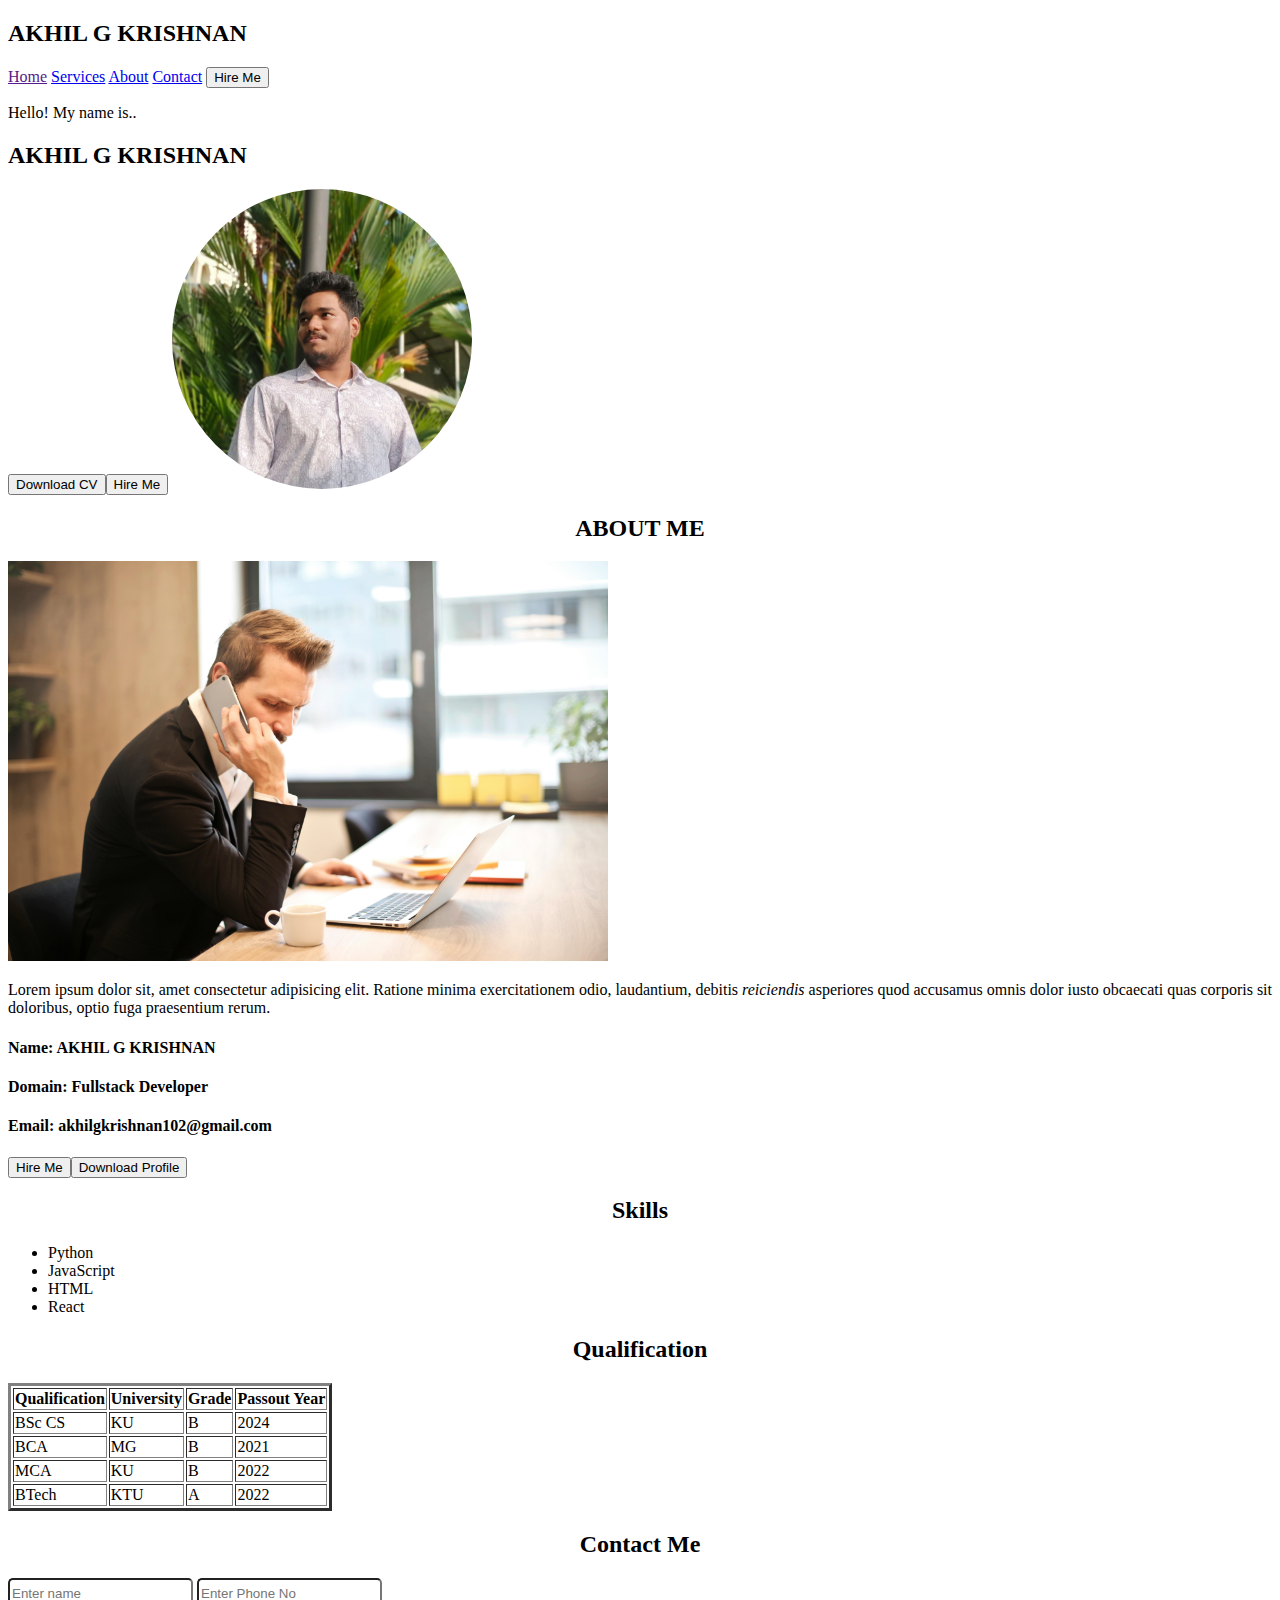
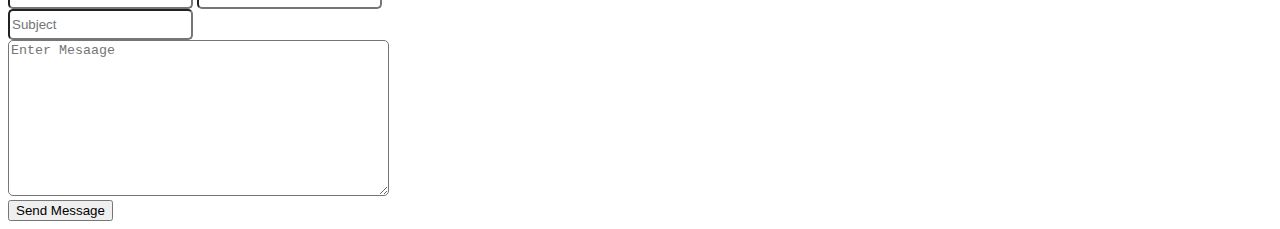
<file: index.html>
<!DOCTYPE html>
<html lang="en">

<head>
    <meta charset="UTF-8">
    <meta name="viewport" content="width=device-width, initial-scale=1.0">
    <title>Home</title>
</head>

<body>
    <!-- header section -->
    <header>
        <h2>AKHIL G KRISHNAN</h2>
        <a href="">Home</a>
        <a href="#">Services</a>
        <a href="#">About</a>
        <a href="#">Contact</a>
        <button>
            Hire Me
        </button>
    </header>

    <!-- hero section -->
    <p>Hello! My name is..</p>
    <h2>AKHIL G KRISHNAN</h2>
    <button>Download CV</button><button>Hire Me</button>
    <img src="./images/me.jpeg" alt="Profile image" style="height: 300px;width: 300px; border-radius: 50%;">
    <section>
        <center>
            <h2>ABOUT ME</h2>
        </center>
        <img src="./images/pexels-olly-859264.jpg" alt="" style="height: 400px; width: 600px;">
        <p>Lorem ipsum dolor sit, amet consectetur adipisicing elit. Ratione minima exercitationem odio, laudantium, debitis <em>reiciendis</em> asperiores quod accusamus omnis dolor iusto obcaecati quas corporis sit doloribus, optio fuga praesentium rerum.   </p>
        <h4>Name: AKHIL G KRISHNAN</h4>
        <h4>Domain: Fullstack Developer</h4>
        <h4>Email: akhilgkrishnan102@gmail.com</h4>
<div>
    <button>Hire Me</button><button>Download Profile</button>
</div>
</section>
    <!-- Skills section -->
     <section>
        <center><h2>Skills</h2></center>
        <ul  >
            <li>Python</li>
            <li>JavaScript</li>
            <li>HTML</li>
            <li>React</li>
        </ul>
        <!-- Qulaification -->
    <section>
        <center><h2>Qualification</h2></center>
        <table border="3">
            <tr>
                <th>Qualification</th>
                <th>University</th>
                <th>Grade</th>
                <th>Passout Year</th>
            </tr>
            <tr>
                <td>BSc CS</td>
                <td>KU</td>
                <td>B</td>
                <td>2024</td>
            </tr>
            <tr>
                <td>BCA</td>
                <td>MG</td>
                <td>B</td>
                <td>2021</td>
            </tr>
            <tr>
                <td>MCA</td>
                <td>KU</td>
                <td>B</td>
                <td>2022</td>
            </tr>
            <tr>
                <td>BTech</td>
                <td>KTU</td>
                <td>A</td>
                <td>2022</td>
            </tr>

        </table>
    </section>
     </section>
     <section>
        <center><h2>Contact Me</h2></center>
        <form action="">
            <input type="text"placeholder="Enter name" style="height: 25px; width: auto; border-radius: 5px;">
            <input type="text"placeholder="Enter Phone No" style="height: 25px; width: auto ;border-radius: 5px;">
            <div>
            <input type="text"placeholder="Subject" style="height: 25px; width: auto;border-radius: 5px;">
            </div>
            <div>
                <textarea rows="10" cols="45" id=""placeholder="Enter Mesaage" style="border-radius: 5px;"></textarea>
            </div>
            <div>
                <input type="button" value="Send Message">
            </div>

        </form>
     </section>
</body>
</html>
</file>
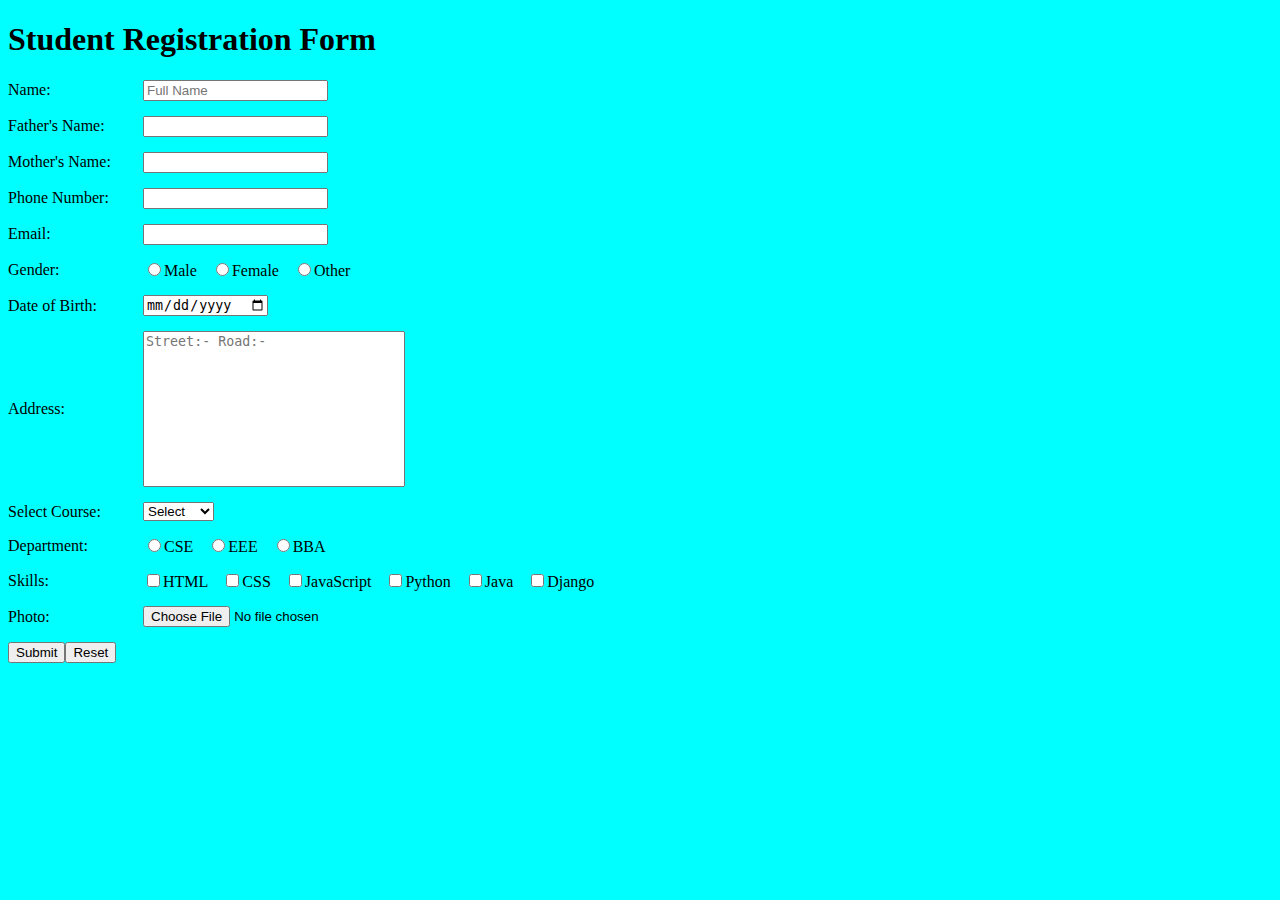
<file: StudentRegistration/index.html>
<!DOCTYPE html>
<html lang="en">

<head>
    <meta charset="UTF-8">
    <meta name="viewport" content="width=device-width, initial-scale=1.0">
    <link rel="stylesheet" href="./index.css">
    <title>Home</title>
</head>

<body>
    <h1>Student Registration Form</h1>
    <form action="">
        <div>
            <label for="name-box">Name: </label>
            <input type="text" placeholder="Full Name" id="name-box" required>
        </div>
        <div>
            <label for="fname-box">Father's Name: </label>
            <input type="text" id="fname-box" required>
        </div>
        <div>
            <label for="mname-box">Mother's Name: </label>
            <input type="text" id="mname-box">
        </div>
        <div>
            <label for="phone">Phone Number: </label>
            <input type="number" name="" id="phone">
        </div>
        <div>
            <label for="email">Email: </label>
            <input type="email" name="" id="email">
        </div>
        <div>
            <label for="gender">Gender: </label>
            <span>
                <input type="radio" name="gender" value="male"><label for="">Male</label>
                <input type="radio" name="gender" value="female"><label for="">Female</label>
                <input type="radio" name="gender" value="other"><label for="">Other</label>
            </span>
        </div>
        <div>
            <label for="DOB">Date of Birth: </label>
            <input type="date" id="DOB">
        </div>
        <div>
            <label for="addres">Address: </label>
            <textarea name="" id="address" rows="10" cols="30" placeholder="Street:- Road:-"
                style="resize: none;"></textarea>
        </div>
        <div>
            <label for="course">Select Course: </label>
            <select name="" id="course">
                <option value="none">Select</option>
                <option value="django">Django</option>
                <option value="MEARN">MEARN</option>
                <option value="java">Java</option>
                <option value="python">Python</option>
            </select>
        </div>
        <div class="dept-class">
            <label for="dept">Department: </label>
            <span>
                <input type="radio" name="dept" value="cse"><label for="">CSE</label>
                <input type="radio" name="dept" value="eee"><label for="">EEE</label>
                <input type="radio" name="dept" value="bba"><label for="">BBA</label>
            </span>
        </div>
        <div>
            <label for="">Skills: </label>
            <span>
                <input type="checkbox" name="" value="html"><label for="">HTML</label>
                <input type="checkbox" name="" value="css"><label for="">CSS</label>
                <input type="checkbox" name="" value="js"><label for="">JavaScript</label>
                <input type="checkbox" name="" value="python"><label for="">Python</label>
                <input type="checkbox" name="" value="java"><label for="">Java</label>
                <input type="checkbox" name="" value="django"><label for="">Django</label>
            </span>
        </div>
        <div>
            <label for="photo">Photo: </label>
            <input type="file" name="" id="photo" accept="image/*">
        </div>
        <div>
            <input type="submit"></input>
            <input type="reset"></input>
        </div>

    </form>

</body>

</html>
</file>
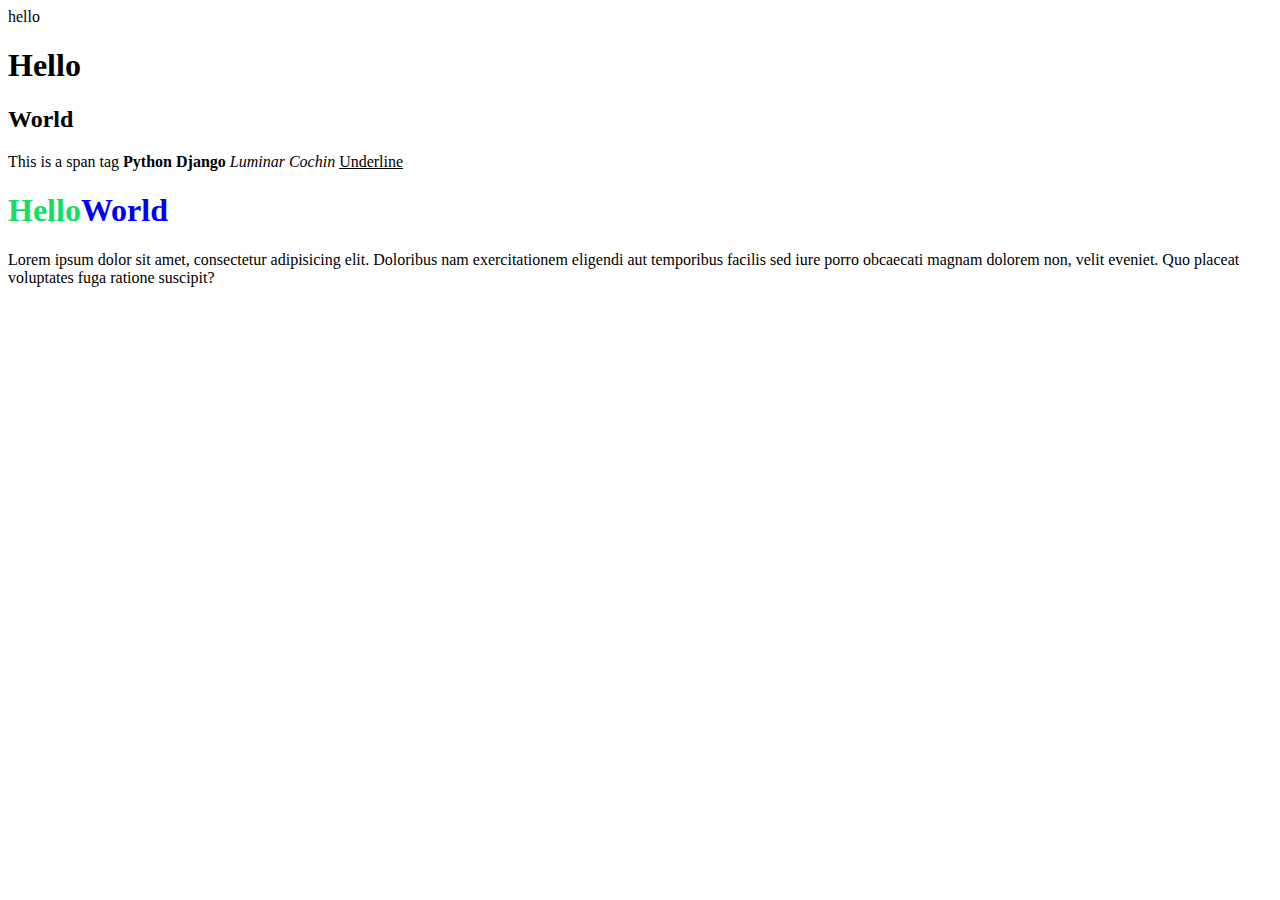
<file: basic_elements.html>
<!DOCTYPE html>
<html lang="en">
<head>
    <meta charset="UTF-8">
    <meta name="viewport" content="width=device-width, initial-scale=1.0">
    <title>Document</title>
</head>
<body>
  <header>
    hello
  </header>
<!-- heading tags -->

 <h1>Hello</h1>
 <h2>World</h2>

 <!-- span -->
  <span>This is a</span>
  <span>span tag</span>
  <strong>Python</strong>
  <strong>Django</strong>
  <em>Luminar Cochin</em>
  <u>Underline</u>
  <h1><span style="color: rgb(16, 225, 100);">Hello</span><span style="color: rgb(0, 0, 255);">World</span></h1>
  <p>Lorem ipsum dolor sit amet, consectetur adipisicing elit. Doloribus nam exercitationem eligendi aut temporibus facilis sed iure porro obcaecati magnam dolorem non, velit eveniet. Quo placeat voluptates fuga ratione suscipit?</p>

</body>
</html>
</file>
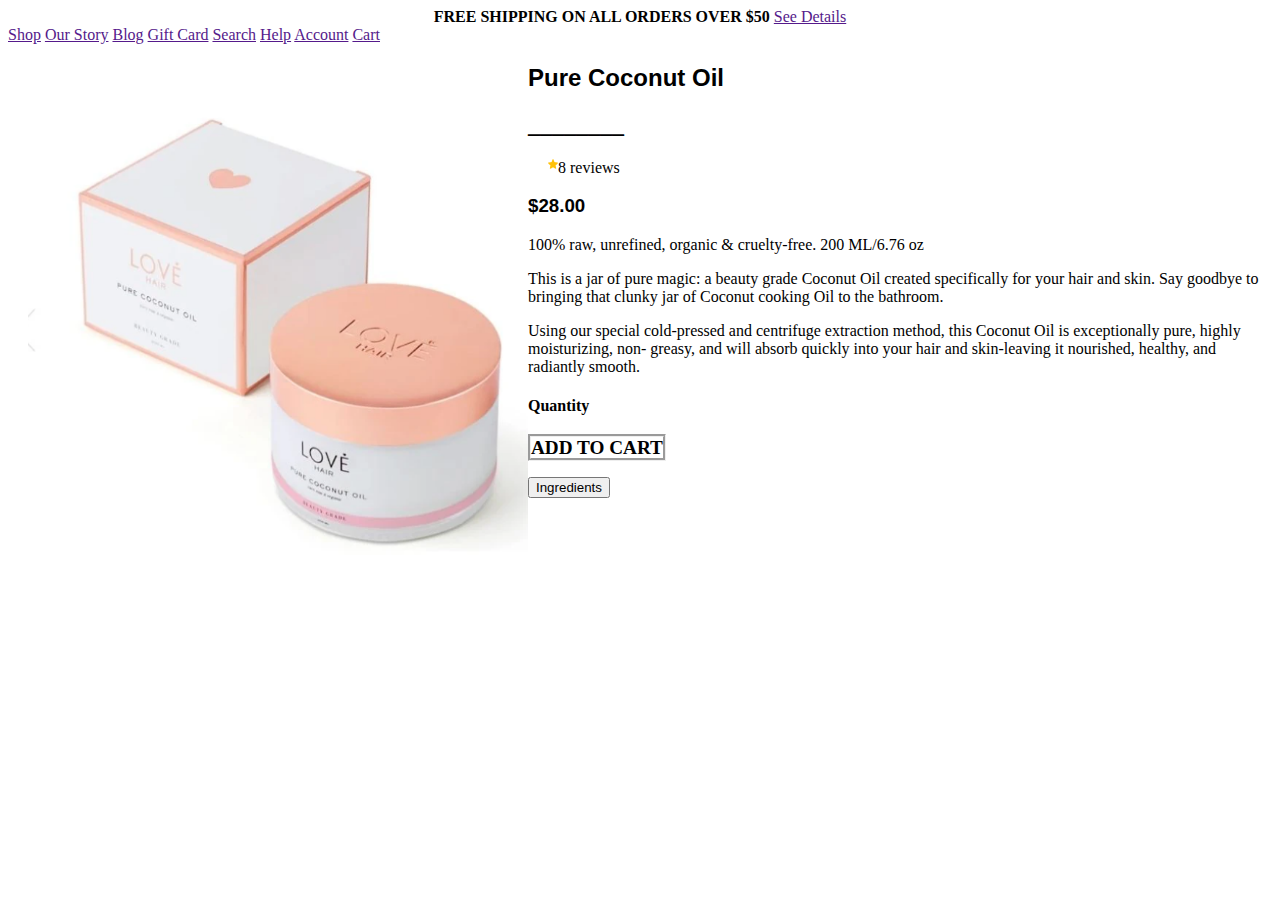
<file: home.html>
<!DOCTYPE html>
<html lang="en">
<head>
    <meta charset="UTF-8">
    <meta name="viewport" content="width=device-width, initial-scale=1.0">
    <title>Home</title>
    <style>
        img {
          float: left;
          margin: 0px 0px 15px 20px;
        }
        </style>
</head>
<body>
    <header>
        <span><center><strong>FREE SHIPPING ON ALL ORDERS OVER $50</strong> <a href="">See Details</a></center></span>
        <a href="">Shop</a>
        <a href="">Our Story</a>
        <a href="">Blog</a>
        <a href="">Gift Card</a>
        <a href="">Search</a>
        <a href="">Help</a>
        <a href="">Account</a>
        <a href="">Cart</a>
    </header>
    <section>
        <img src="./images/oil.png" alt=""style="height: 500px;width: 500px;">
        <h2 style="font-family: 'Gill Sans', 'Gill Sans MT', Calibri, 'Trebuchet MS', sans-serif;">Pure Coconut Oil</h2>
        <h2>________</h2>
        <span><img src="./images/star.png" alt="" style="height: 10px;width: auto;">8 reviews</span>
        <h3 style="font-family: 'Gill Sans', 'Gill Sans MT', Calibri, 'Trebuchet MS', sans-serif;">$28.00</h3>
        <p style="font-family:Cambria, Cochin, Georgia, Times, 'Times New Roman', serif">100% raw, unrefined, organic & cruelty-free. 200 ML/6.76 oz</p>
        <p style="font-family:Cambria, Cochin, Georgia, Times, 'Times New Roman', serif">This is a jar of pure magic: a beauty grade Coconut Oil created
            specifically for your hair and skin. Say goodbye to bringing that
            clunky jar of Coconut cooking Oil to the bathroom.</p>
        <p style="font-family: Cambria, Cochin, Georgia, Times, 'Times New Roman', serif;">Using our special cold-pressed and centrifuge extraction method,
            this Coconut Oil is exceptionally pure, highly moisturizing, non-
            greasy, and will absorb quickly into your hair and skin-leaving it
            nourished, healthy, and radiantly smooth.</p>
        <h4>Quantity</h4>
        <span style="border-style:groove;font-size: larger;"><strong>ADD TO CART</strong></span>
        <br><br>
        <button type="button" class="btn btn-primary">Ingredients</button>
    </section>
</body>
</html>
</file>
<file: StudentRegistration/index.css>
body{
    background-color: cyan;
}
form div{
    margin-bottom: 15px;
    display:flex;
    align-items: center;
}
label {
    width: 125px;
    margin-right: 10px;
    /* padding-right: 10px; */
}
</file>
